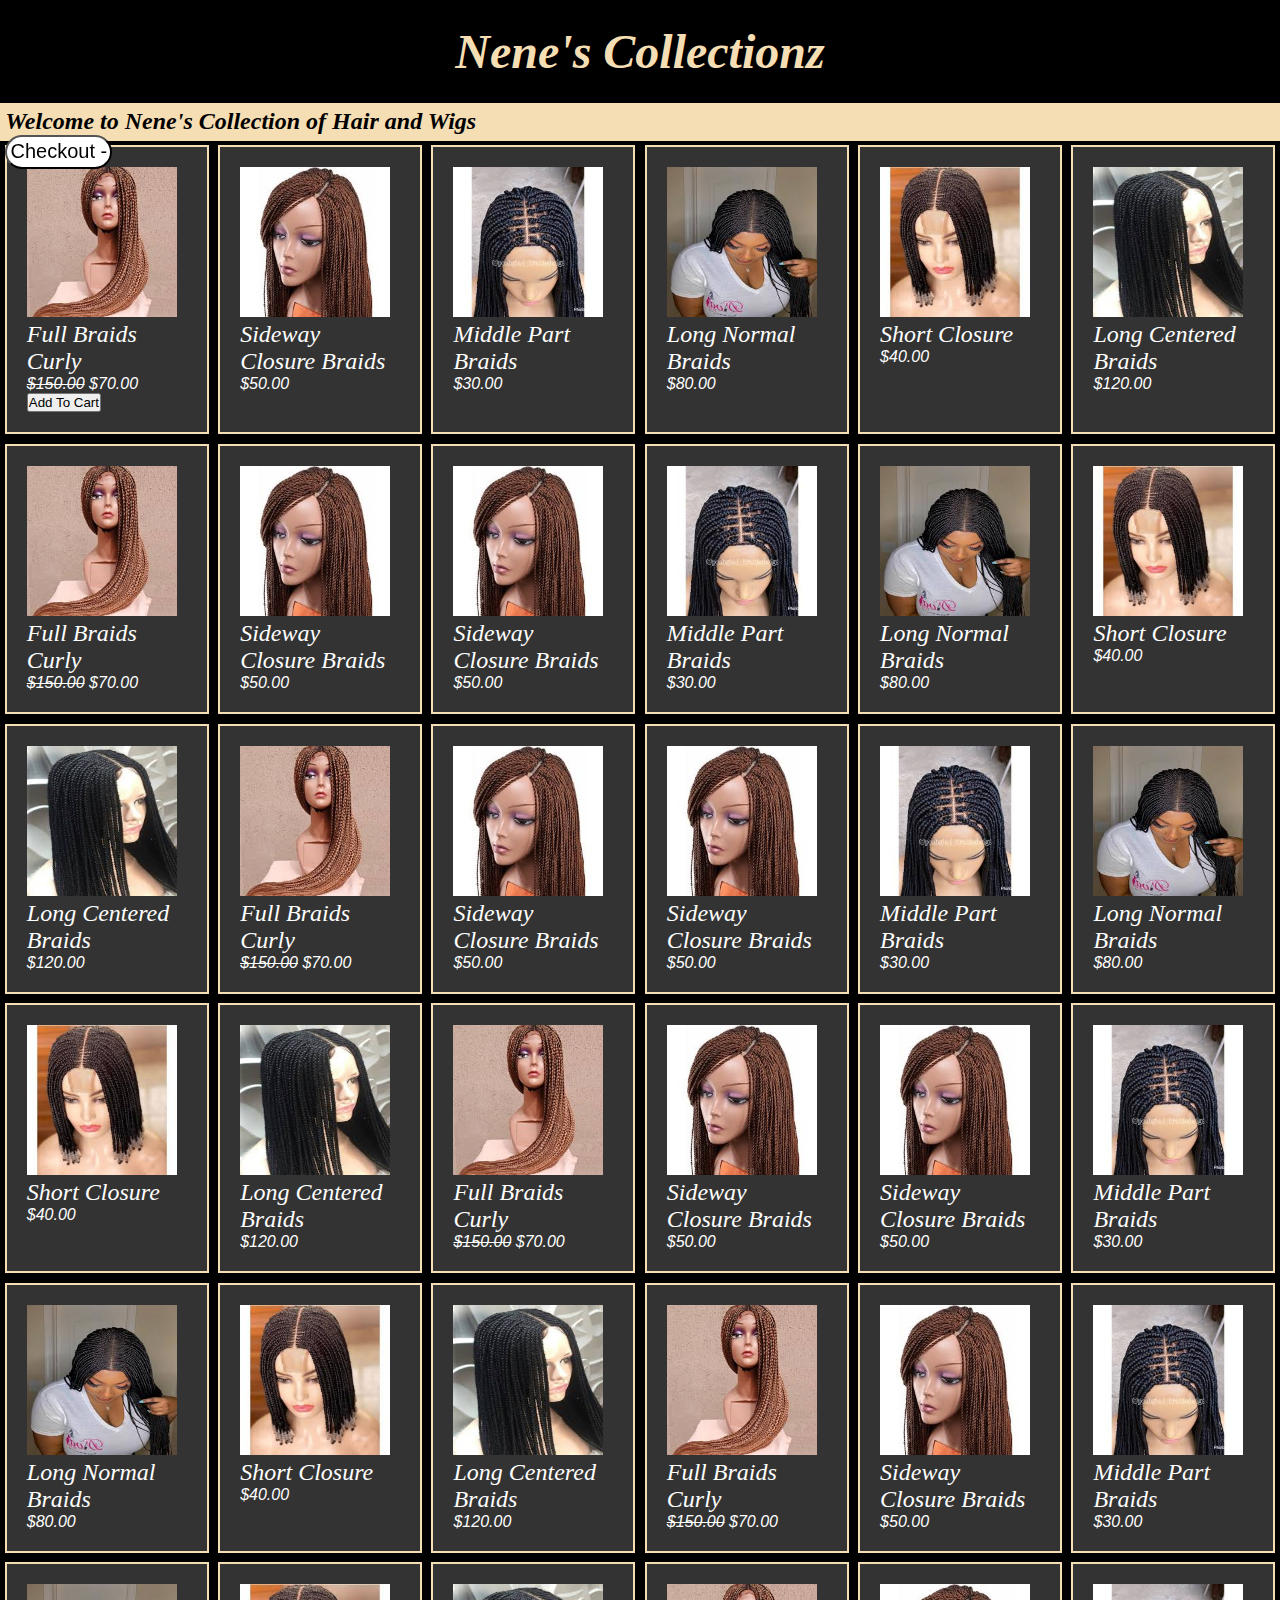
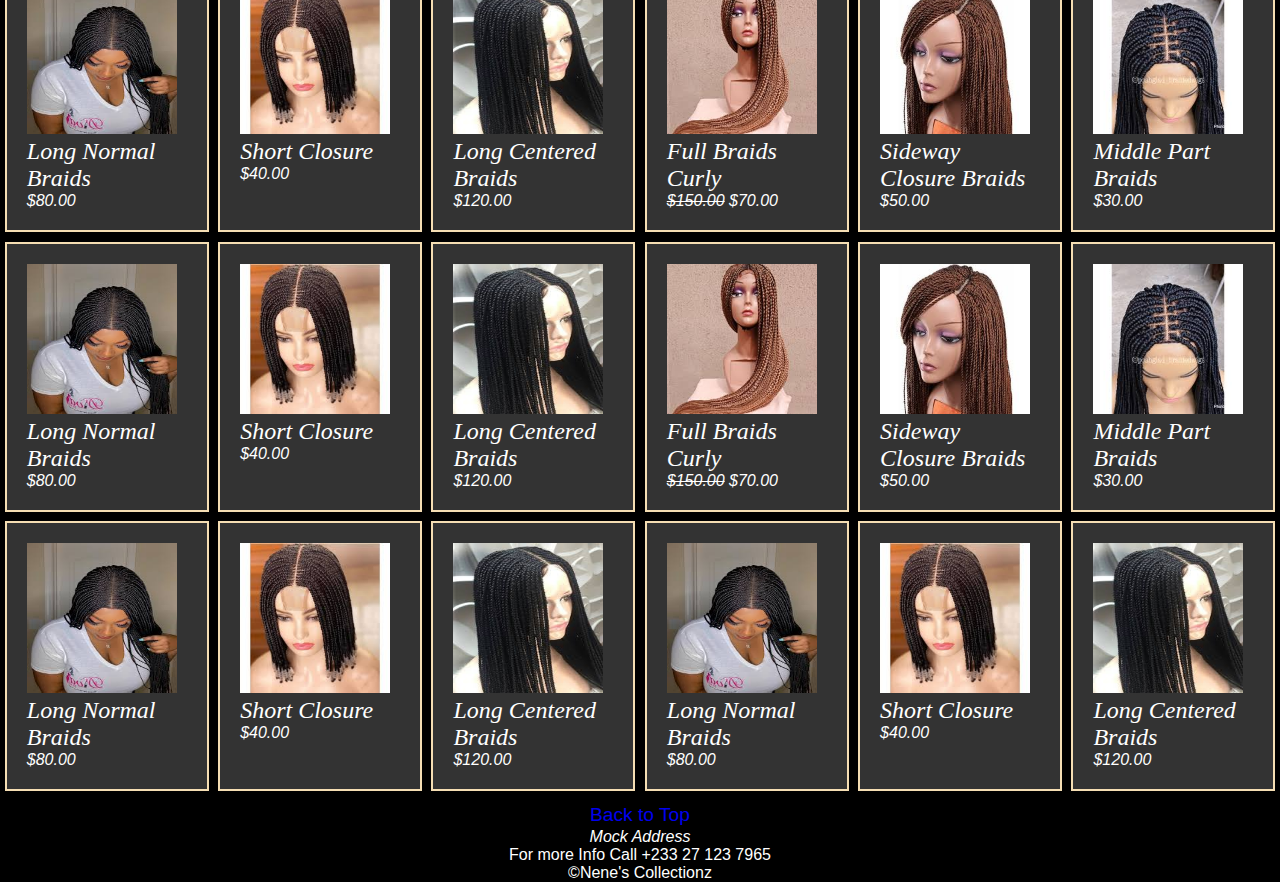
<file: main.html/index.html>
<!DOCTYPE html>
<html lang="en">
  <head>
    <meta charset="UTF-8" />
    <meta name="viewport" content="width=device-width, initial-scale=1.0" />
    <meta name="Seller" content="nenecollectionz" />
    <meta name="keywords" content="wigs, hair, hairstyles, new wigs" />
    <title>Nene's Collectionz</title>
    <link rel="stylesheet" href="../main.css/styles.css" />
    <script src="../main.js/index.js"></script>
  </head>
  <body class="container">
    <header>
      <nav>
        <h1>Nene's Collectionz</h1>
      </nav>
      <!--  <a class="gmailLink" href="mock@gmail">My Gmail</a> to be moved to another Location in the page -->
    </header>
    <main>
      <div class="welcomeLine">
        <p>Welcome to Nene's Collection of Hair and Wigs</p>
        <button class="checkoutBtn" id="'cart-count" onclick="checkOut()">
          Checkout -
        </button>
      </div>
      <div class="two-column">
        <section class="border column">
          <img
            src="../resources/fullBraid.jpeg"
            alt="full braid"
            width="150"
            height="150"
          />
          <p class="hairName">Full Braids Curly</p>
          <p class="price"><span>$150.00</span> $70.00</p>
          <button class="addToCartBtn" onclick="addToCart('50')">
            Add To Cart
          </button>
        </section>
        <section class="border column">
          <img
            src="../resources/colsureSideway.jpeg"
            alt="Sideway Closure"
            width="150"
            height="150"
          />
          <p class="hairName">Sideway Closure Braids</p>
          <p class="price">$50.00</p>
        </section>
        <section class="border column">
          <img
            src="../resources/front-wig.jpeg"
            alt="Frontwig"
            width="150"
            height="150"
          />
          <p class="hairName">Middle Part Braids</p>
          <p class="price">$30.00</p>
        </section>
        <section class="border column">
          <img
            src="../resources/longClosure.jpeg"
            alt="Middle Part Wig"
            width="150"
            height="150"
          />
          <p class="hairName">Long Normal Braids</p>
          <p class="price">$80.00</p>
        </section>
        <section class="border column">
          <img
            src="../resources/shortClosure.jpeg"
            alt="Short Closure"
            width="150"
            height="150"
          />
          <p class="hairName">Short Closure</p>
          <p class="price">$40.00</p>
        </section>
        <section class="border column">
          <img
            src="../resources/longMiddle.jpeg"
            alt="Long Middle Part"
            width="150"
            height="150"
          />
          <p class="hairName">Long Centered Braids</p>
          <p class="price">$120.00</p>
        </section>
        <section class="border column">
          <img
            src="../resources/fullBraid.jpeg"
            alt="full braid"
            width="150"
            height="150"
          />
          <p class="hairName">Full Braids Curly</p>
          <p class="price"><span>$150.00</span> $70.00</p>
        </section>
        <section class="border column">
          <img
            src="../resources/colsureSideway.jpeg"
            alt="Sideway Closure"
            width="150"
            height="150"
          />
          <p class="hairName">Sideway Closure Braids</p>
          <p class="price">$50.00</p>
        </section>
        <section class="border column">
          <img
            src="../resources/colsureSideway.jpeg"
            alt="Sideway Closure"
            width="150"
            height="150"
          />
          <p class="hairName">Sideway Closure Braids</p>
          <p class="price">$50.00</p>
        </section>
        <section class="border column">
          <img
            src="../resources/front-wig.jpeg"
            alt="Frontwig"
            width="150"
            height="150"
          />
          <p class="hairName">Middle Part Braids</p>
          <p class="price">$30.00</p>
        </section>
        <section class="border column">
          <img
            src="../resources/longClosure.jpeg"
            alt="Middle Part Wig"
            width="150"
            height="150"
          />
          <p class="hairName">Long Normal Braids</p>
          <p class="price">$80.00</p>
        </section>
        <section class="border column">
          <img
            src="../resources/shortClosure.jpeg"
            alt="Short Closure"
            width="150"
            height="150"
          />
          <p class="hairName">Short Closure</p>
          <p class="price">$40.00</p>
        </section>
        <section class="border column">
          <img
            src="../resources/longMiddle.jpeg"
            alt="Long Middle Part"
            width="150"
            height="150"
          />
          <p class="hairName">Long Centered Braids</p>
          <p class="price">$120.00</p>
        </section>
        <section class="border column">
          <img
            src="../resources/fullBraid.jpeg"
            alt="full braid"
            width="150"
            height="150"
          />
          <p class="hairName">Full Braids Curly</p>
          <p class="price"><span>$150.00</span> $70.00</p>
        </section>
        <section class="border column">
          <img
            src="../resources/colsureSideway.jpeg"
            alt="Sideway Closure"
            width="150"
            height="150"
          />
          <p class="hairName">Sideway Closure Braids</p>
          <p class="price">$50.00</p>
        </section>
        <section class="border column">
          <img
            src="../resources/colsureSideway.jpeg"
            alt="Sideway Closure"
            width="150"
            height="150"
          />
          <p class="hairName">Sideway Closure Braids</p>
          <p class="price">$50.00</p>
        </section>
        <section class="border column">
          <img
            src="../resources/front-wig.jpeg"
            alt="Frontwig"
            width="150"
            height="150"
          />
          <p class="hairName">Middle Part Braids</p>
          <p class="price">$30.00</p>
        </section>
        <section class="border column">
          <img
            src="../resources/longClosure.jpeg"
            alt="Middle Part Wig"
            width="150"
            height="150"
          />
          <p class="hairName">Long Normal Braids</p>
          <p class="price">$80.00</p>
        </section>
        <section class="border column">
          <img
            src="../resources/shortClosure.jpeg"
            alt="Short Closure"
            width="150"
            height="150"
          />
          <p class="hairName">Short Closure</p>
          <p class="price">$40.00</p>
        </section>
        <section class="border column">
          <img
            src="../resources/longMiddle.jpeg"
            alt="Long Middle Part"
            width="150"
            height="150"
          />
          <p class="hairName">Long Centered Braids</p>
          <p class="price">$120.00</p>
        </section>
        <section class="border column">
          <img
            src="../resources/fullBraid.jpeg"
            alt="full braid"
            width="150"
            height="150"
          />
          <p class="hairName">Full Braids Curly</p>
          <p class="price"><span>$150.00</span> $70.00</p>
        </section>
        <section class="border column">
          <img
            src="../resources/colsureSideway.jpeg"
            alt="Sideway Closure"
            width="150"
            height="150"
          />
          <p class="hairName">Sideway Closure Braids</p>
          <p class="price">$50.00</p>
        </section>
        <section class="border column">
          <img
            src="../resources/colsureSideway.jpeg"
            alt="Sideway Closure"
            width="150"
            height="150"
          />
          <p class="hairName">Sideway Closure Braids</p>
          <p class="price">$50.00</p>
        </section>
        <section class="border column">
          <img
            src="../resources/front-wig.jpeg"
            alt="Frontwig"
            width="150"
            height="150"
          />
          <p class="hairName">Middle Part Braids</p>
          <p class="price">$30.00</p>
        </section>
        <section class="border column">
          <img
            src="../resources/longClosure.jpeg"
            alt="Middle Part Wig"
            width="150"
            height="150"
          />
          <p class="hairName">Long Normal Braids</p>
          <p class="price">$80.00</p>
        </section>
        <section class="border column">
          <img
            src="../resources/shortClosure.jpeg"
            alt="Short Closure"
            width="150"
            height="150"
          />
          <p class="hairName">Short Closure</p>
          <p class="price">$40.00</p>
        </section>
        <section class="border column">
          <img
            src="../resources/longMiddle.jpeg"
            alt="Long Middle Part"
            width="150"
            height="150"
          />
          <p class="hairName">Long Centered Braids</p>
          <p class="price">$120.00</p>
        </section>
        <section class="border column">
          <img
            src="../resources/fullBraid.jpeg"
            alt="full braid"
            width="150"
            height="150"
          />
          <p class="hairName">Full Braids Curly</p>
          <p class="price"><span>$150.00</span> $70.00</p>
        </section>
        <section class="border column">
          <img
            src="../resources/colsureSideway.jpeg"
            alt="Sideway Closure"
            width="150"
            height="150"
          />
          <p class="hairName">Sideway Closure Braids</p>
          <p class="price">$50.00</p>
        </section>
        <section class="border column">
          <img
            src="../resources/front-wig.jpeg"
            alt="Frontwig"
            width="150"
            height="150"
          />
          <p class="hairName">Middle Part Braids</p>
          <p class="price">$30.00</p>
        </section>
        <section class="border column">
          <img
            src="../resources/longClosure.jpeg"
            alt="Middle Part Wig"
            width="150"
            height="150"
          />
          <p class="hairName">Long Normal Braids</p>
          <p class="price">$80.00</p>
        </section>
        <section class="border column">
          <img
            src="../resources/shortClosure.jpeg"
            alt="Short Closure"
            width="150"
            height="150"
          />
          <p class="hairName">Short Closure</p>
          <p class="price">$40.00</p>
        </section>
        <section class="border column">
          <img
            src="../resources/longMiddle.jpeg"
            alt="Long Middle Part"
            width="150"
            height="150"
          />
          <p class="hairName">Long Centered Braids</p>
          <p class="price">$120.00</p>
        </section>
        <section class="border column">
          <img
            src="../resources/fullBraid.jpeg"
            alt="full braid"
            width="150"
            height="150"
          />
          <p class="hairName">Full Braids Curly</p>
          <p class="price"><span>$150.00</span> $70.00</p>
        </section>
        <section class="border column">
          <img
            src="../resources/colsureSideway.jpeg"
            alt="Sideway Closure"
            width="150"
            height="150"
          />
          <p class="hairName">Sideway Closure Braids</p>
          <p class="price">$50.00</p>
        </section>
        <section class="border column">
          <img
            src="../resources/front-wig.jpeg"
            alt="Frontwig"
            width="150"
            height="150"
          />
          <p class="hairName">Middle Part Braids</p>
          <p class="price">$30.00</p>
        </section>
        <section class="border column">
          <img
            src="../resources/longClosure.jpeg"
            alt="Middle Part Wig"
            width="150"
            height="150"
          />
          <p class="hairName">Long Normal Braids</p>
          <p class="price">$80.00</p>
        </section>
        <section class="border column">
          <img
            src="../resources/shortClosure.jpeg"
            alt="Short Closure"
            width="150"
            height="150"
          />
          <p class="hairName">Short Closure</p>
          <p class="price">$40.00</p>
        </section>
        <section class="border column">
          <img
            src="../resources/longMiddle.jpeg"
            alt="Long Middle Part"
            width="150"
            height="150"
          />
          <p class="hairName">Long Centered Braids</p>
          <p class="price">$120.00</p>
        </section>
        <section class="border column">
          <img
            src="../resources/fullBraid.jpeg"
            alt="full braid"
            width="150"
            height="150"
          />
          <p class="hairName">Full Braids Curly</p>
          <p class="price"><span>$150.00</span> $70.00</p>
        </section>
        <section class="border column">
          <img
            src="../resources/colsureSideway.jpeg"
            alt="Sideway Closure"
            width="150"
            height="150"
          />
          <p class="hairName">Sideway Closure Braids</p>
          <p class="price">$50.00</p>
        </section>
        <section class="border column">
          <img
            src="../resources/front-wig.jpeg"
            alt="Frontwig"
            width="150"
            height="150"
          />
          <p class="hairName">Middle Part Braids</p>
          <p class="price">$30.00</p>
        </section>
        <section class="border column">
          <img
            src="../resources/longClosure.jpeg"
            alt="Middle Part Wig"
            width="150"
            height="150"
          />
          <p class="hairName">Long Normal Braids</p>
          <p class="price">$80.00</p>
        </section>
        <section class="border column">
          <img
            src="../resources/shortClosure.jpeg"
            alt="Short Closure"
            width="150"
            height="150"
          />
          <p class="hairName">Short Closure</p>
          <p class="price">$40.00</p>
        </section>
        <section class="border column">
          <img
            src="../resources/longMiddle.jpeg"
            alt="Long Middle Part"
            width="150"
            height="150"
          />
          <p class="hairName">Long Centered Braids</p>
          <p class="price">$120.00</p>
        </section>
        <section class="border column">
          <img
            src="../resources/longClosure.jpeg"
            alt="Middle Part Wig"
            width="150"
            height="150"
          />
          <p class="hairName">Long Normal Braids</p>
          <p class="price">$80.00</p>
        </section>
        <section class="border column">
          <img
            src="../resources/shortClosure.jpeg"
            alt="Short Closure"
            width="150"
            height="150"
          />
          <p class="hairName">Short Closure</p>
          <p class="price">$40.00</p>
        </section>
        <section class="border column">
          <img
            src="../resources/longMiddle.jpeg"
            alt="Long Middle Part"
            width="150"
            height="150"
          />
          <p class="hairName">Long Centered Braids</p>
          <p class="price">$120.00</p>
        </section>
      </div>
    </main>
    <footer>
      <p class="top"><a href="#">Back to Top</a></p>
      <address class="footText">Mock Address</address>
      <p class="footText">
        For more Info Call
        <a class="footNum" href="tel:+233271237965">+233 27 123 7965</a>
      </p>
      <p class="footText">&copy;Nene's Collectionz</p>
    </footer>
  </body>
</html>
</file>
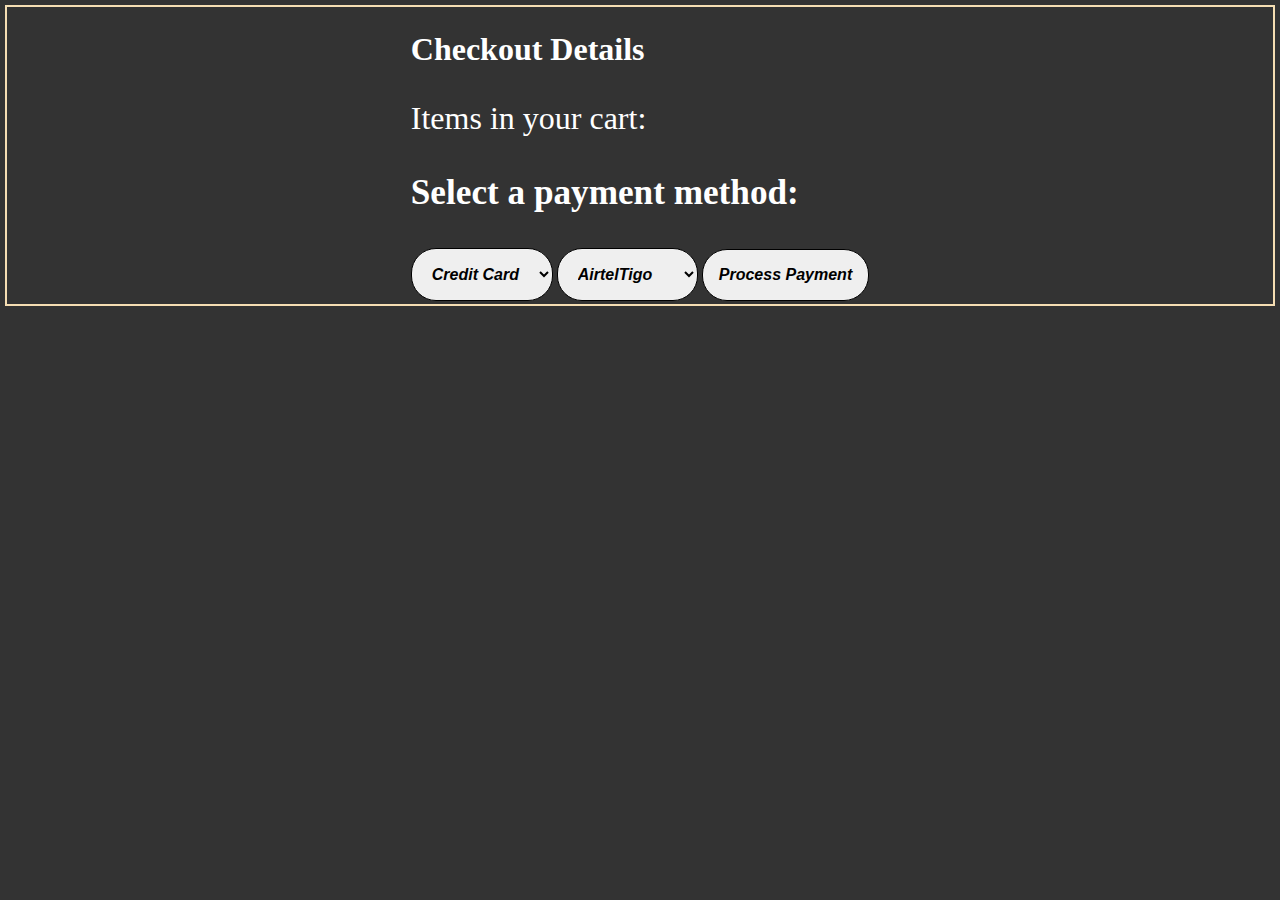
<file: main.html/checkout.html>
<!DOCTYPE html>
<html lang="en">
  <head>
    <meta charset="UTF-8" />
    <meta name="viewport" content="width=device-width, initial-scale=1.0" />
    <link rel="stylesheet" href="../main.css/styles2.css" />
    <script src="../main.js/checkout.js"></script>
    <title>Checkout Details</title>
  </head>
  <body>
    <div id="checkout-details">
      <h1>Checkout Details</h1>
      <p>Items in your cart:</p>
      <ul id="cartItems"></ul>
      <p class="payMethod">Select a payment method:</p>
      <select id="paymentMethod">
        <option value="creditCard">Credit Card</option>
        <option value="paypal">PayPal</option>
      </select>
      <select id="MoMo">
        <option value="AirtelTigo">AirtelTigo</option>
        <option value="MTN">MTN</option>
        <option value="Vodaphone">Vodaphone</option>
        <option value="G-Money">G-Money</option>
      </select>
      <button onclick="processPayment()">Process Payment</button>
    </div>
  </body>
</html>
</file>
<file: main.css/styles.css>
*{
    margin: 0;
    padding: 0;
    box-sizing: border-box;
}
html{
    font-family: Arial, Helvetica, sans-serif;
   /*  background-image: linear-gradient(to left, wheat,black); */
   background-color: black;
}

nav{
    background-color: black;
    color: wheat;
    padding: 1.5rem;
    font-weight: bolder;
    font-style: italic;
    text-align: center;
    font-size: 1.5rem;
    font-family: 'Times New Roman', Times, serif;
    

}
/* .gmailLink{
    text-decoration: none;
    color: wheat;
}
.gmailLink:visited{
    color: wheat;
}
.gmailLink:focus{
    color: wheat;
} */
.welcomeLine{
    font-size: 1.5rem;
    font-style: italic;
    font-weight: bolder;
    font-family: 'Times New Roman', Times, serif;
    background-color: wheat;
    color: black;
    padding: 0.33rem;
}

.hairName{
    font-size: 1.5rem;
    font-style: oblique;
    font-family: 'Times New Roman', Times, serif;

}
.price{
    font-size: 1rem;
    color: white;
    font-style: italic;
    
}
section{
    border: 2px solid wheat;
    background-color: #333;
    color: white;
    padding: 0.2rem;
    margin: 0.3rem;
}

span{
    text-decoration: line-through;
}
.two-column{
    display: flex;
    flex-wrap: wrap;
}
.column{
    flex: 1;
    
    padding: 20px;
    box-sizing: border-box;
}
@media(max-width: 768px){
    .two-column{
        flex-direction: column;
    }
}
.checkoutBtn{
    position:fixed;
    font-size: 20px;
    padding: 0.2rem;
    border-radius: 20px;
    background-color: white;
}
.top {
    font-size: 1.7rem;
    text-decoration: none;
    text-align: center;
}
a{
    font-size: 1.2rem;
    text-decoration: none;
    text-align: center;
}

.footText{
    color: white;
    text-align: center;
}
.footNum{
    color: white;
    text-align: center;
    font-size: 1rem;
}
</file>
<file: main.css/styles2.css>
body{
  /*   background-color: black; */
  /*   color: rgb(245, 222, 179);
    background-image: linear-gradient(black, rgba(245, 222, 179, 0.712));
    background-repeat: no-repeat; */
   
    border: 2px solid wheat;
    background-color: #333;
    color: white;
    padding: 0.2rem;
    margin: 0.3rem;
    display: flex;
    justify-content: center;
    align-items: center;
    
}


p{
    font-size: 2rem;
}
.payMethod{
    font-size: 2.2rem;
    font-weight: bolder;
    
}
select , button{
    font-size: 1rem;
    font-style: oblique;
    font-weight: bolder;
    padding: 1rem;
    border-radius: 25px;
    border: 1px solid;
}
</file>
